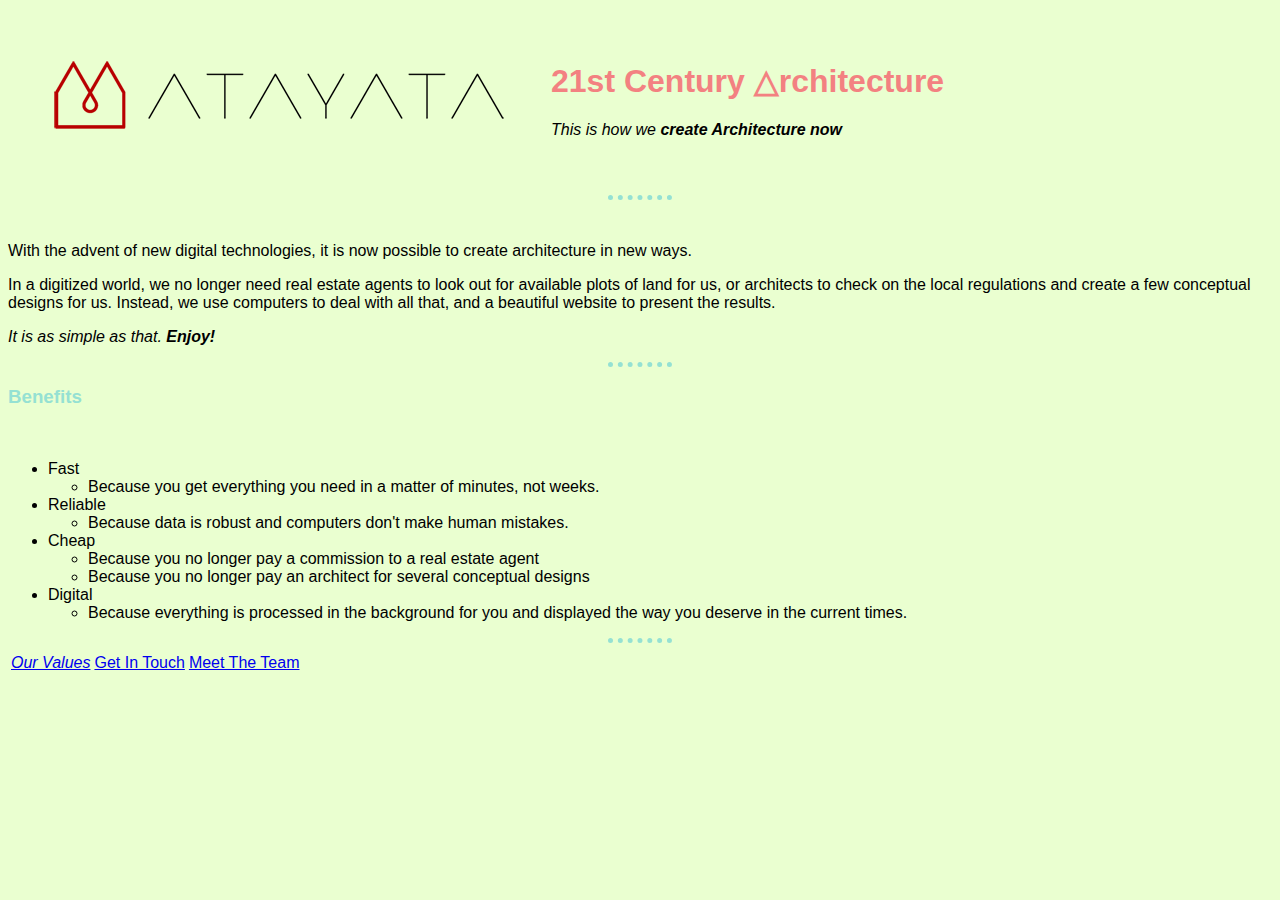
<file: index.html>
<!DOCTYPE html>
<html lang="en">
<head>
    <meta charset="UTF-8">
    <meta name="viewport" content="width=device-width, initial-scale=1.0">
    <meta name="description" content="ATAYATA helps you find a suitable lot, see what is possible, create multiple design options and estimate their investment cost from your couch">
    <title>△T△Y△T△ - 21st century △rchitecture</title>
    <link rel="stylesheet" href="css/styles.css">
</head>
<body>
    <table cellspacing="20">
        <tr>
            <td>
                <img src="Images\atayata_500x133.png" alt="ATAYATA logo">
            </td>
            <td>
                <h1>21st Century △rchitecture</h1>
                <p> <em>This is how we <strong>create Architecture now</strong></em> </p>
            </td>
        </tr>
    </table>  
    <hr>
    <br>
    <p>With the advent of new digital technologies, it is now possible to create architecture in new ways.</p>
    <p>In a digitized world, we no longer need real estate agents to look out for available plots of land for us, or architects to check on the local regulations and create a few conceptual designs for us. Instead, we use computers to deal with all that, and a beautiful website to present the results.</p>
    <p><em>It is as simple as that. <strong>Enjoy!</strong></em></p>
    <hr>
    <h3>Benefits</h3>
    <br>
    <ul>
        <li>Fast</li>
            <ul>
                <li>Because you get everything you need in a matter of minutes, not weeks.</li>
            </ul>
        <li>Reliable</li>
            <ul>
                <li>Because data is robust and computers don't make human mistakes.</li>
            </ul>
        <li>Cheap</li>
            <ul>
                <li>Because you no longer pay a commission to a real estate agent</li>
                <li>Because you no longer pay an architect for several conceptual designs</li>
            </ul>
        <li>Digital</li>
            <ul>
                <li>Because everything is processed in the background for you and displayed the way you deserve in the current times.</li></ul>
            </ul>
    </ul>
    <hr>
    <table>
        <tr>
            <td>
                <a href="Values.html"><em>Our Values</em></a>
            </td>
            <td>
                <a href="Contact.html">Get In Touch</a>
            </td>
            <td>
                <a href="Team.html">Meet The Team</a>
            </td>
        </tr>
    </table>    
</body>
</html>
</file>
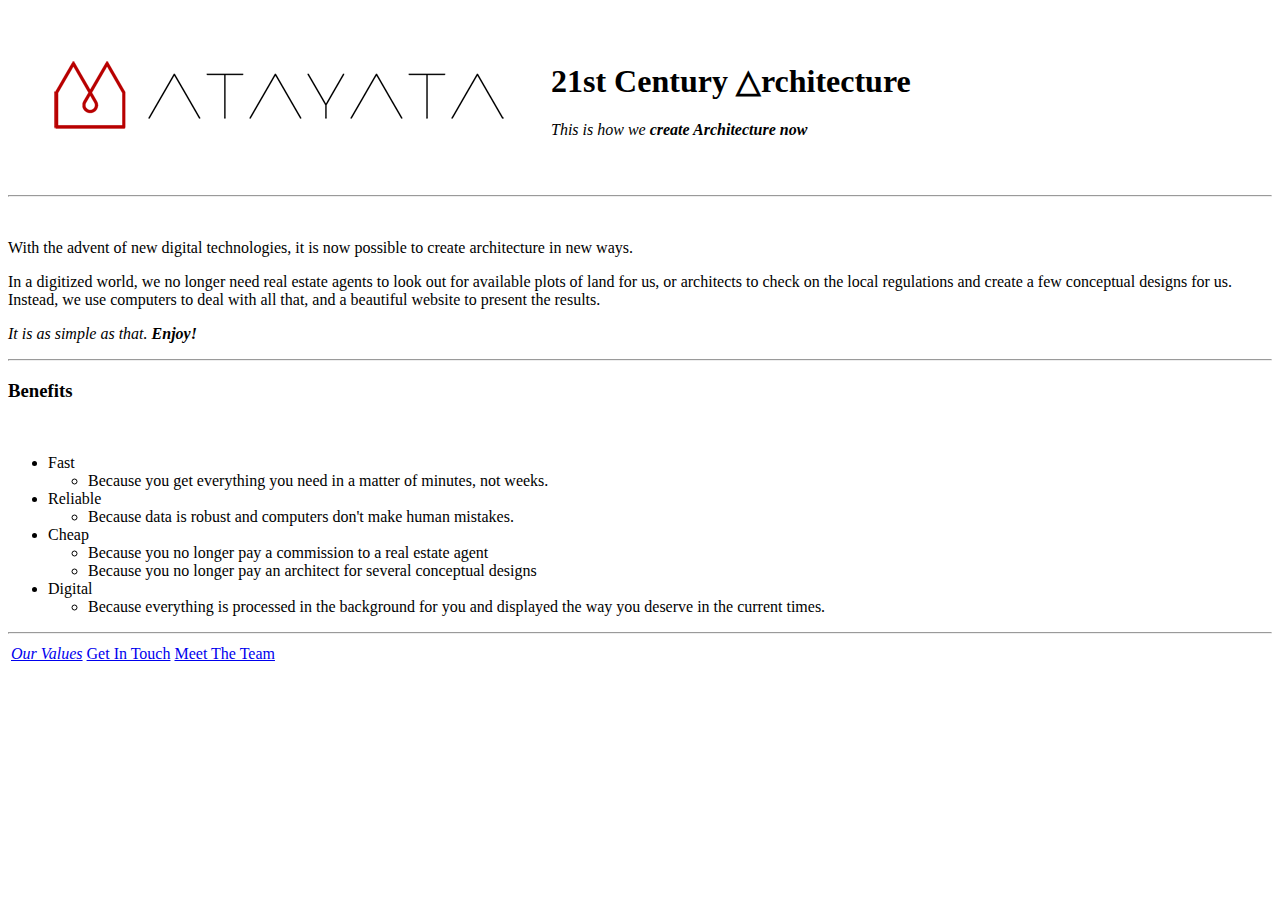
<file: HTML Personal Site/index.html>
<!DOCTYPE html>
<html lang="en">
<head>
    <meta charset="UTF-8">
    <meta name="viewport" content="width=device-width, initial-scale=1.0">
    <meta name="description" content="ATAYATA helps you find a suitable lot, see what is possible, create multiple design options and estimate their investment cost from your couch">
    <title>△T△Y△T△ - 21st century △rchitecture</title>
</head>
<body>
    <table cellspacing="20">
        <tr>
            <td>
                <img src="Images\atayata_500x133.png" alt="ATAYATA logo">
            </td>
            <td>
                <h1>21st Century △rchitecture</h1>
                <p> <em>This is how we <strong>create Architecture now</strong></em> </p>
            </td>
        </tr>
    </table>  
    <hr>
    <br>
    <p>With the advent of new digital technologies, it is now possible to create architecture in new ways.</p>
    <p>In a digitized world, we no longer need real estate agents to look out for available plots of land for us, or architects to check on the local regulations and create a few conceptual designs for us. Instead, we use computers to deal with all that, and a beautiful website to present the results.</p>
    <p><em>It is as simple as that. <strong>Enjoy!</strong></em></p>
    <hr>
    <h3>Benefits</h3>
    <br>
    <ul>
        <li>Fast</li>
            <ul>
                <li>Because you get everything you need in a matter of minutes, not weeks.</li>
            </ul>
        <li>Reliable</li>
            <ul>
                <li>Because data is robust and computers don't make human mistakes.</li>
            </ul>
        <li>Cheap</li>
            <ul>
                <li>Because you no longer pay a commission to a real estate agent</li>
                <li>Because you no longer pay an architect for several conceptual designs</li>
            </ul>
        <li>Digital</li>
            <ul>
                <li>Because everything is processed in the background for you and displayed the way you deserve in the current times.</li></ul>
            </ul>
    </ul>
    <hr>
    <table>
        <tr>
            <td>
                <a href="Values.html"><em>Our Values</em></a>
            </td>
            <td>
                <a href="Contact.html">Get In Touch</a>
            </td>
            <td>
                <a href="Team.html">Meet The Team</a>
            </td>
        </tr>
    </table>    
</body>
</html>
</file>
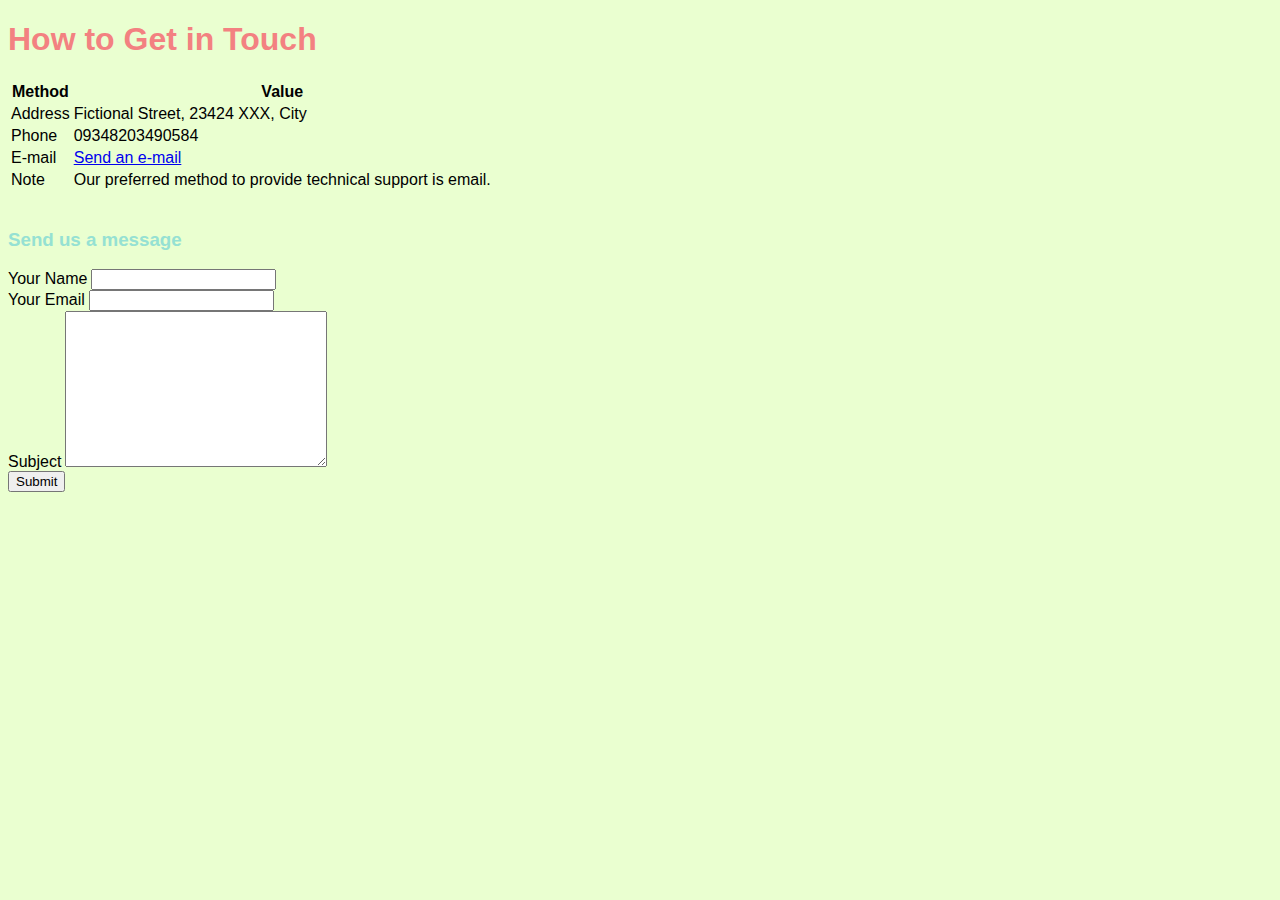
<file: Contact.html>
<!DOCTYPE html>
<html lang="en">
<head>
    <meta charset="UTF-8">
    <meta name="viewport" content="width=device-width, initial-scale=1.0">
    <title>Contact Us</title>
    <link rel="stylesheet" href="css/styles.css">
</head>
<body>
    <h1>How to Get in Touch</h1>
    <table>
        <thead>
            <tr>
                <th>Method</th>
                <th>Value</th>
            </tr>           
        </thead>
        <tbody> 
            <tr>
                <td>Address</td>
                <td>Fictional Street, 23424 XXX, City</td>
            </tr>
            <tr>
                <td>Phone</td>
                <td>09348203490584</td>
            </tr>
            <tr>
                <td>E-mail</td>
                <td><a href="mailto:fictionalemail@emailx.com">Send an e-mail</a></td>
            </tr>
        </tbody>
        <tfoot>
            <tr>
                <td>Note</td>
                <td>Our preferred method to provide technical support is email.</td>
            </tr>
        </tfoot>
    </table>
    <br>
    <h3>Send us a message</h3>
<form action="mailto:this@fakeemail.com" method:post enctype="text/plain">
    <label for="ContactName">Your Name</label>
    <input type="text">
    <br>
    <label for="Email">Your Email</label>
    <input type="email">
    <br>
    <label for="ThisSubject">Subject</label>
    <textarea name="" id="" cols="30" rows="10"></textarea>
    <br>
    <input type="submit">
</form>

</body>
</html>
</file>
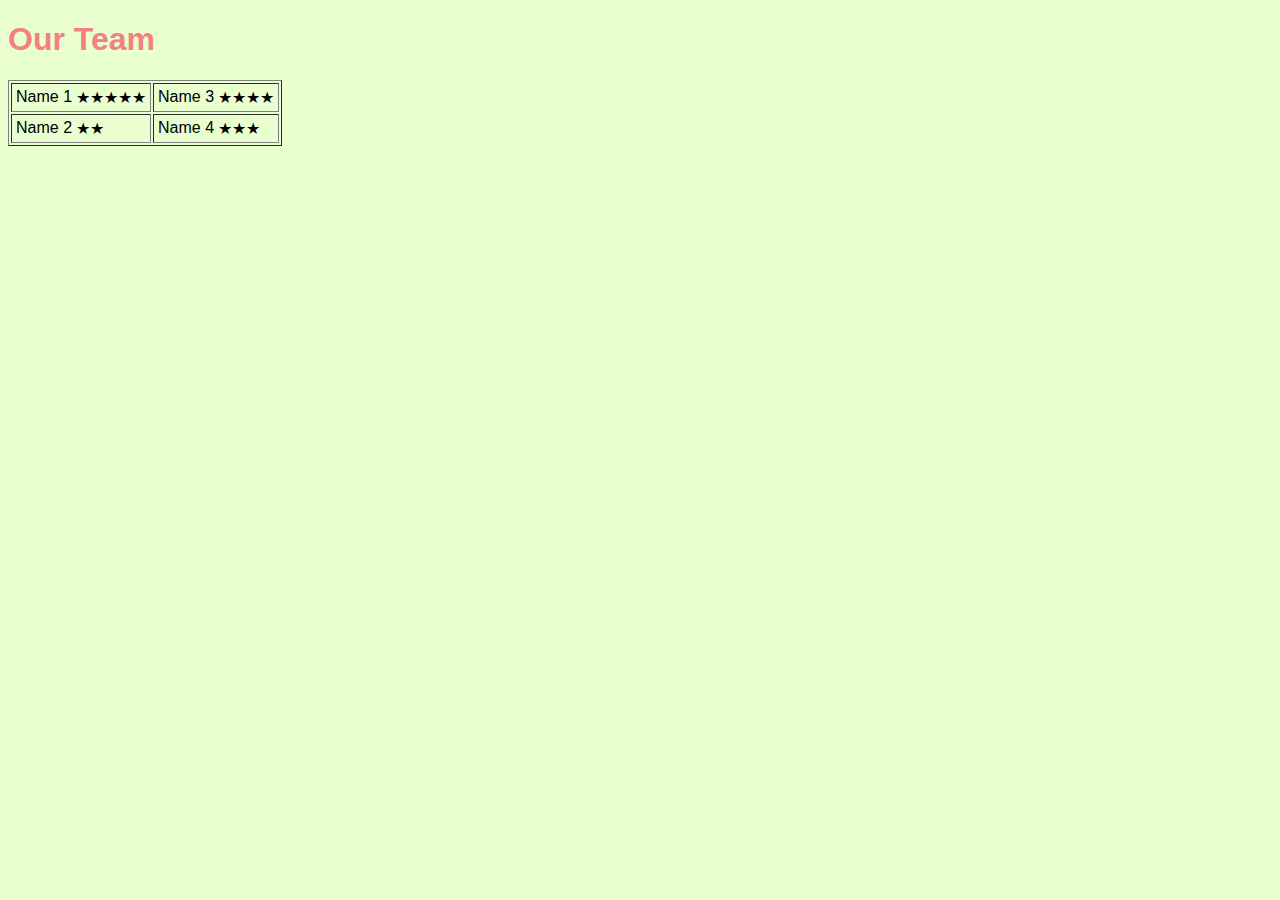
<file: Team.html>
<!DOCTYPE html>
<html lang="en">
<head>
    <meta charset="UTF-8">
    <meta name="viewport" content="width=device-width, initial-scale=1.0">
    <title>Our Team</title>
    <link rel="stylesheet" href="css/styles.css">
</head>
<body>
    <h1>Our Team</h1>
    <table border="1">
        <tr>
            <td>
                <table>
                    <tr>
                    <td>Name 1</td>
                    <td>★★★★★</td>
                    </tr>                
                </table> 
            </td>
            <td>
                <table>
                    <tr>
                    <td>Name 3</td>
                    <td>★★★★</td>
                    </tr>
                </table> 
            </td>                             
        </tr> 
        <tr>
            <td>
                <table>
                    <tr>
                    <td>Name 2</td>
                    <td>★★</td>
                    </tr>                
                </table> 
            </td>
            <td>
                <table>
                    <tr>
                    <td>Name 4</td>
                    <td>★★★</td>
                    </tr>
                </table> 
            </td>                             
        </tr>       
    </table>
</body>
</html>
</file>
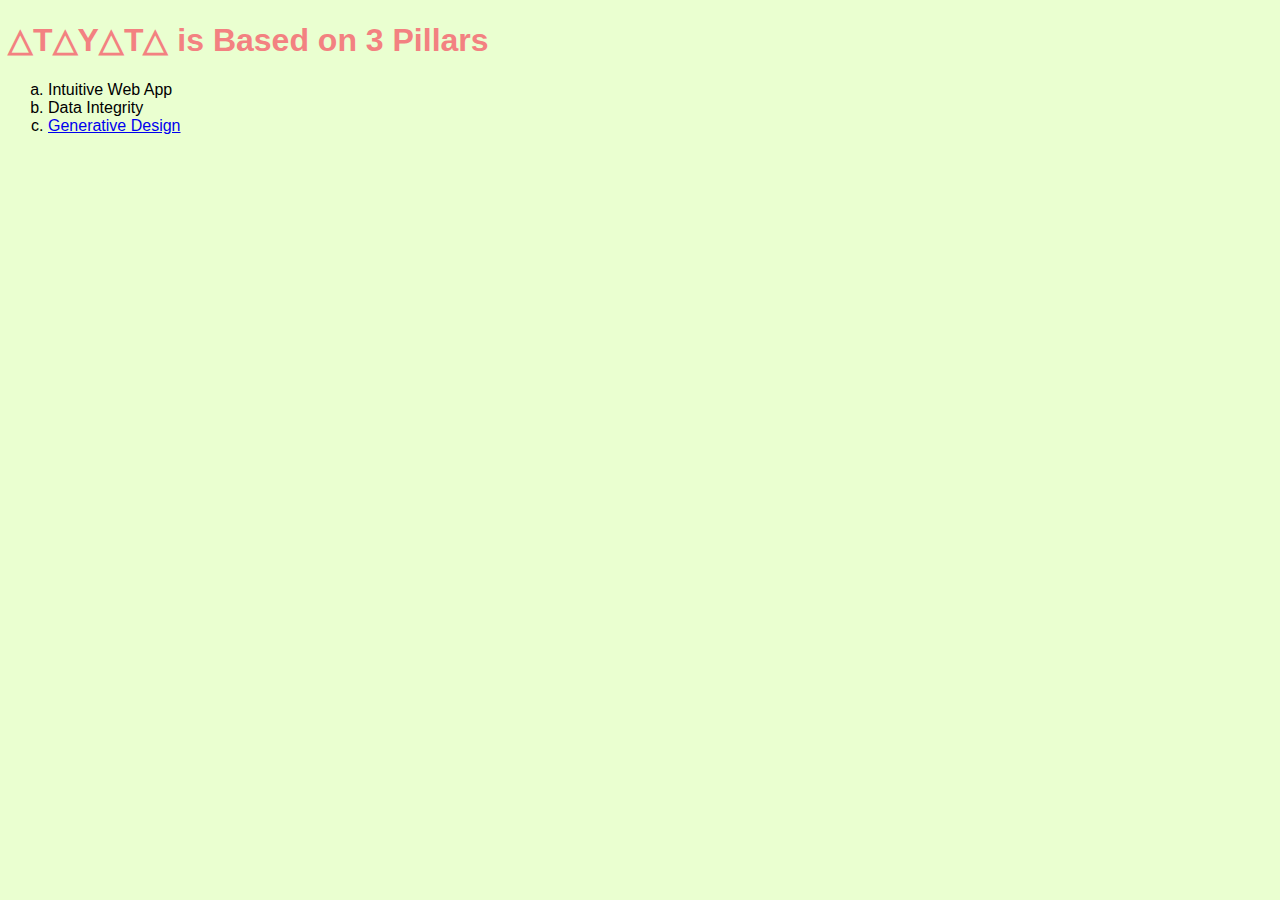
<file: Values.html>
<!DOCTYPE html>
<html lang="en">
<head>
    <meta charset="UTF-8">
    <meta name="viewport" content="width=device-width, initial-scale=1.0">
    <title>Our Values</title>
    <link rel="stylesheet" href="css/styles.css">
</head>
<body>
    <h1>△T△Y△T△ is Based on 3 Pillars</h1>
    <ol type="a">
        <li>Intuitive Web App</li>
        <li>Data Integrity</li>
        <li><a href="https://en.wikipedia.org/wiki/Generative_design">Generative Design</a></li>
    </ol>
</body>
</html>
</file>
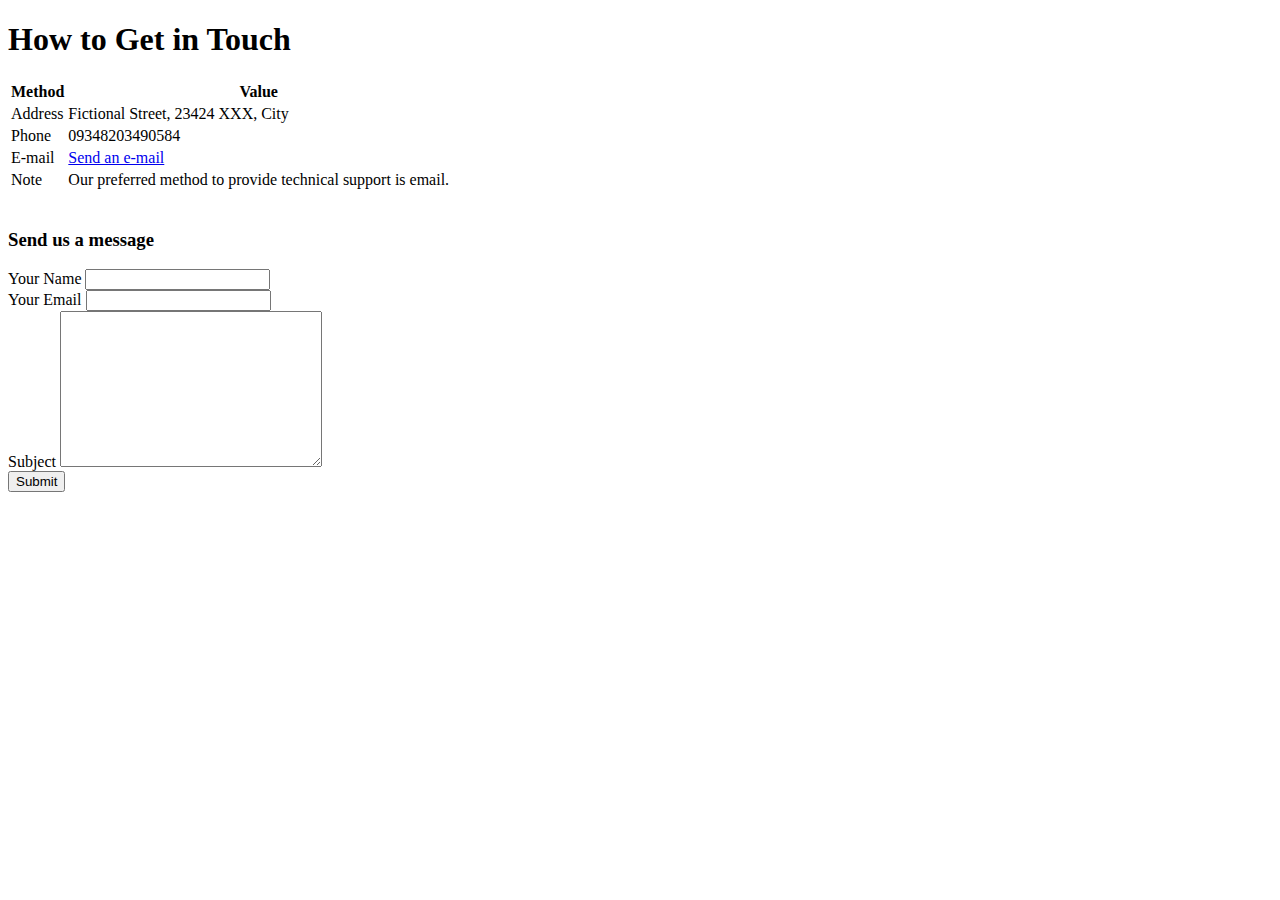
<file: HTML Personal Site/Contact.html>
<!DOCTYPE html>
<html lang="en">
<head>
    <meta charset="UTF-8">
    <meta name="viewport" content="width=device-width, initial-scale=1.0">
    <title>Contact Us</title>
</head>
<body>
    <h1>How to Get in Touch</h1>
    <table>
        <thead>
            <tr>
                <th>Method</th>
                <th>Value</th>
            </tr>           
        </thead>
        <tbody> 
            <tr>
                <td>Address</td>
                <td>Fictional Street, 23424 XXX, City</td>
            </tr>
            <tr>
                <td>Phone</td>
                <td>09348203490584</td>
            </tr>
            <tr>
                <td>E-mail</td>
                <td><a href="mailto:fictionalemail@emailx.com">Send an e-mail</a></td>
            </tr>
        </tbody>
        <tfoot>
            <tr>
                <td>Note</td>
                <td>Our preferred method to provide technical support is email.</td>
            </tr>
        </tfoot>
    </table>
    <br>
    <h3>Send us a message</h3>
<form action="mailto:this@fakeemail.com" method:post enctype="text/plain">
    <label for="ContactName">Your Name</label>
    <input type="text">
    <br>
    <label for="Email">Your Email</label>
    <input type="email">
    <br>
    <label for="ThisSubject">Subject</label>
    <textarea name="" id="" cols="30" rows="10"></textarea>
    <br>
    <input type="submit">
</form>

</body>
</html>
</file>
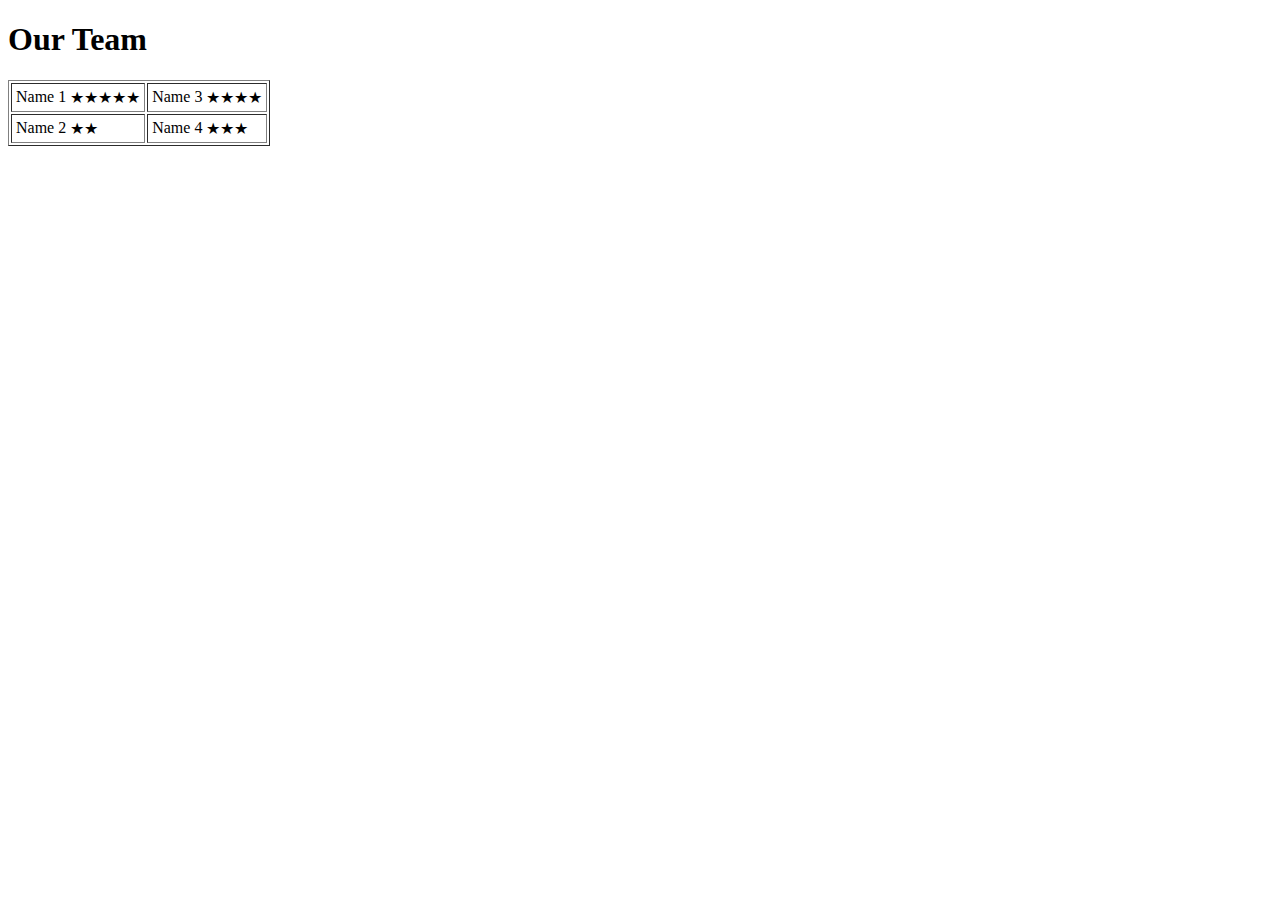
<file: HTML Personal Site/Team.html>
<!DOCTYPE html>
<html lang="en">
<head>
    <meta charset="UTF-8">
    <meta name="viewport" content="width=device-width, initial-scale=1.0">
    <title>Our Team</title>
</head>
<body>
    <h1>Our Team</h1>
    <table border="1">
        <tr>
            <td>
                <table>
                    <tr>
                    <td>Name 1</td>
                    <td>★★★★★</td>
                    </tr>                
                </table> 
            </td>
            <td>
                <table>
                    <tr>
                    <td>Name 3</td>
                    <td>★★★★</td>
                    </tr>
                </table> 
            </td>                             
        </tr> 
        <tr>
            <td>
                <table>
                    <tr>
                    <td>Name 2</td>
                    <td>★★</td>
                    </tr>                
                </table> 
            </td>
            <td>
                <table>
                    <tr>
                    <td>Name 4</td>
                    <td>★★★</td>
                    </tr>
                </table> 
            </td>                             
        </tr>       
    </table>
</body>
</html>
</file>
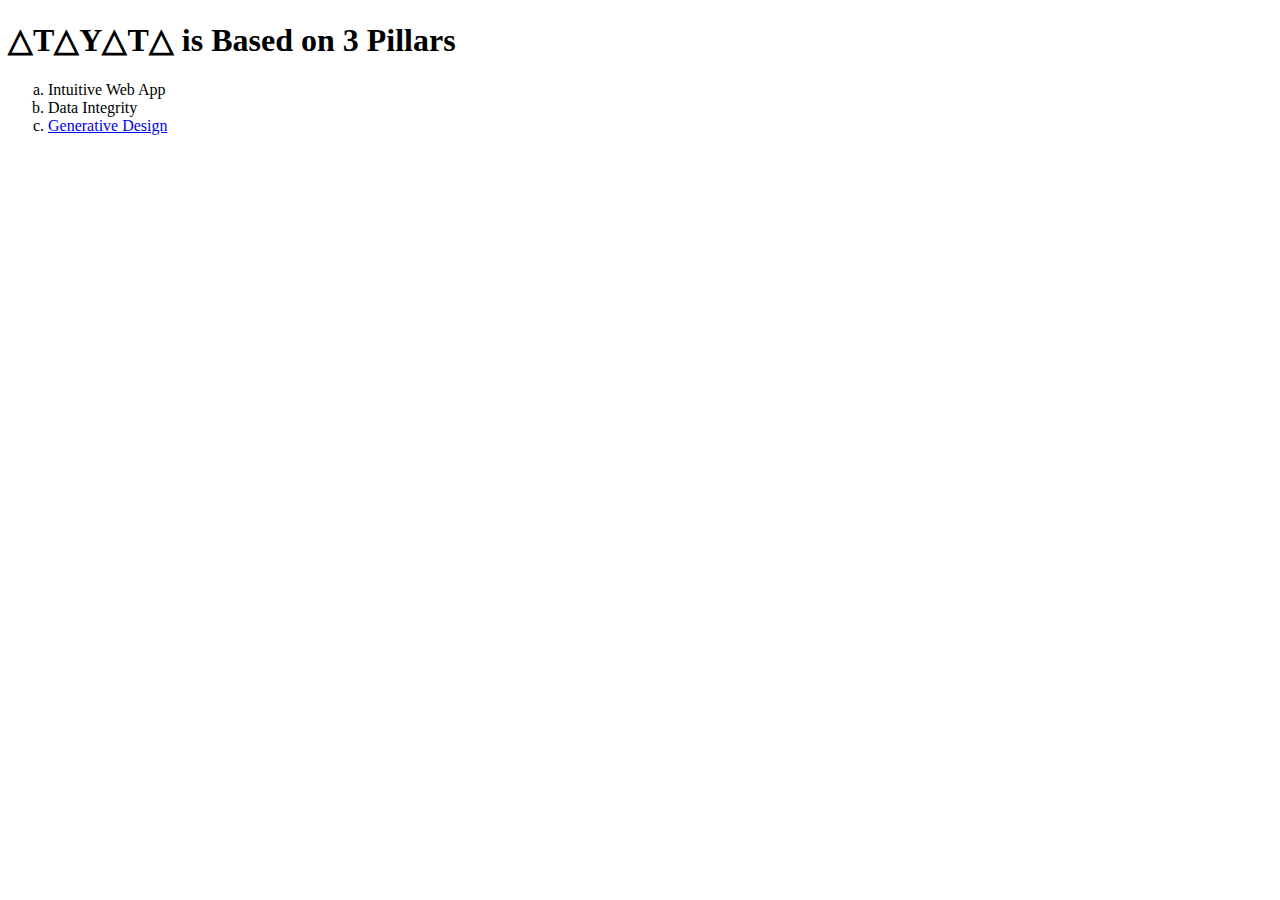
<file: HTML Personal Site/Values.html>
<!DOCTYPE html>
<html lang="en">
<head>
    <meta charset="UTF-8">
    <meta name="viewport" content="width=device-width, initial-scale=1.0">
    <title>Our Values</title>
</head>
<body>
    <h1>△T△Y△T△ is Based on 3 Pillars</h1>
    <ol type="a">
        <li>Intuitive Web App</li>
        <li>Data Integrity</li>
        <li><a href="https://en.wikipedia.org/wiki/Generative_design">Generative Design</a></li>
    </ol>
</body>
</html>
</file>
<file: css/styles.css>
body {
    background-color: #eaffd0;
}

h1{
    color: #f38181;
    font-family: 'Trebuchet MS', 'Lucida Sans Unicode', 'Lucida Grande', 'Lucida Sans', Arial, sans-serif;
}

h3{
    color: #95e1d3;
    font-family: Arial, sans-serif;
}
h3:hover{
    color: #f38181;    
}

p{
    font-family: 'Lucida Sans', 'Lucida Sans Regular', 'Lucida Grande', 'Lucida Sans Unicode', Geneva, Verdana, sans-serif;
}

th{
    font-family: Arial, sans-serif;
    font-weight: bold;
}
td{
    font-family: 'Lucida Sans', 'Lucida Sans Regular', 'Lucida Grande', 'Lucida Sans Unicode', Geneva, Verdana, sans-serif;
}

li{
    font-family: 'Lucida Sans', 'Lucida Sans Regular', 'Lucida Grande', 'Lucida Sans Unicode', Geneva, Verdana, sans-serif;
}

label{
    font-family: 'Lucida Sans', 'Lucida Sans Regular', 'Lucida Grande', 'Lucida Sans Unicode', Geneva, Verdana, sans-serif;
}

input{
    font-family: 'Lucida Sans', 'Lucida Sans Regular', 'Lucida Grande', 'Lucida Sans Unicode', Geneva, Verdana, sans-serif;
}

hr {            
    border-style: none;
    border-top: dotted #95e1d3;
    border-width: 5px;            
    width: 5%;           
}
</file>
